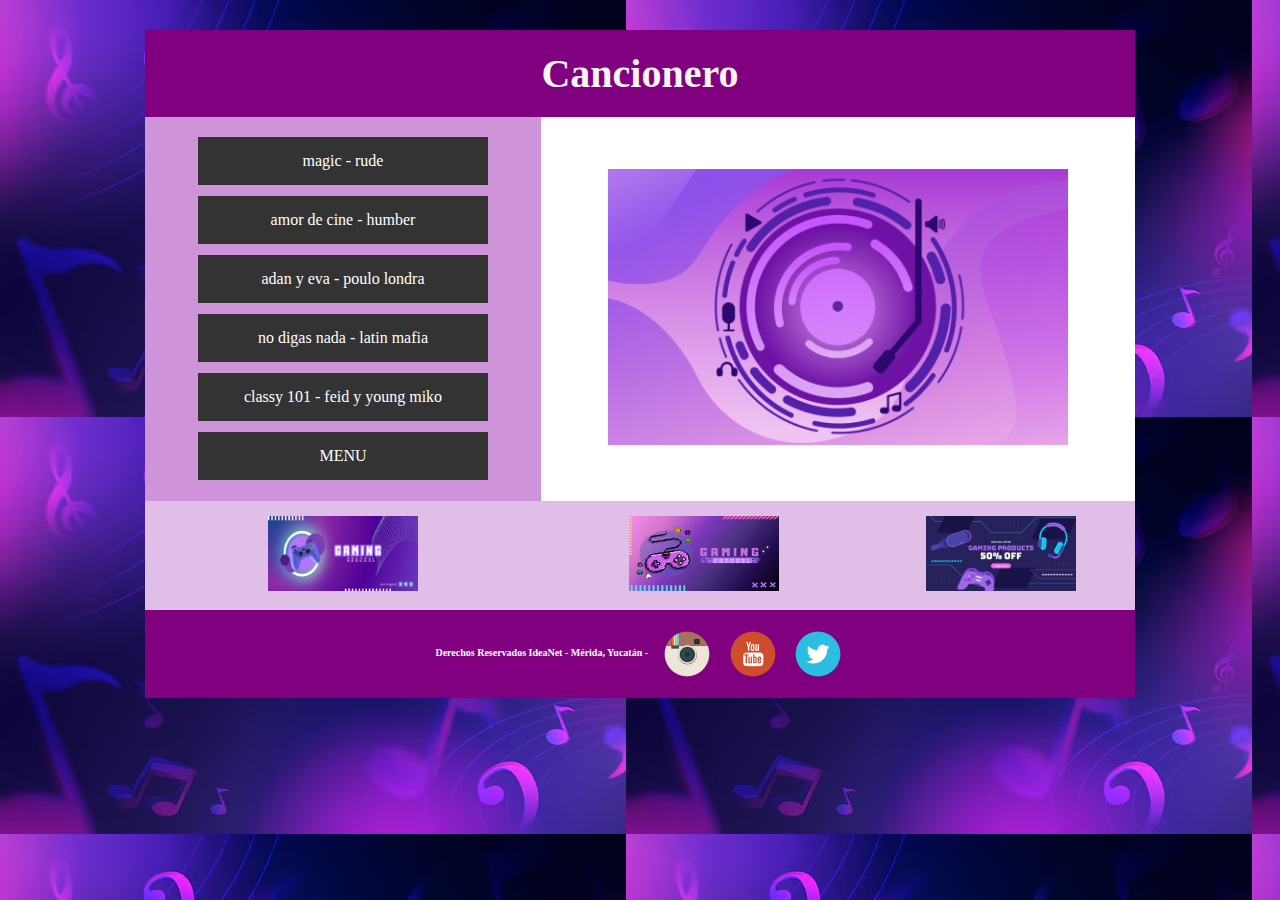
<file: index.html>
<!DOCTYPE html>
<html lang="en">
<head>
    <meta charset="UTF-8">
    <meta name="viewport" content="width=device-width, initial-scale=1.0">
    <link rel="stylesheet" href="stylo1.css">
    <link rel="icon" href="cancionero logo.png">
    <title>Cancionero</title>
</head>
<body background="fondo-notas-musicales-gradiente_23-2151320190.avif"

 <section>
    <center>
    <table border="0px" width="80%" height="650px" cellspacing="0">
        <tr><td colspan="3" bgcolor="purple"><header><center><p id="tituloP">Cancionero</p></center></header></td> </tr>
        <tr>
            <td bgcolor="#CE93D8" valign="top" width="40%">
                <center>
            <nav>
                <ul class="menu">
                  <li><a href="cancion magic!.html">magic - rude</a></li>
                  <li><a href="cancion amor de cine.html">amor de cine - humber</a></li>
                  <li><a href="cancion adan y eva.html">adan y eva - poulo londra</a></li>
                  <li><a href="cancion no digas nada.html">no digas nada - latin mafia </a></li>
                  <li><a href="cancion classy 101.html">classy 101 - feid y young miko </a></li> 
                  <li><a href="../menu/index.html">MENU</a></li> 
                </ul>  
            </nav>
        </center>
        </td> 
        <td bgcolor="white" colspan="2">
            <center>
                <img src="cancionero logo.png"width="80%" height="80%">
            </center></td>
        </tr>


        <tr>
            <aside>
                <td width="33%" bgcolor="#E1BEE7"><center><img src="baner de videojuegos.webp""border="0" width="150" height="75"></center></td>
                <td width="33%" bgcolor="#E1BEE7"><center><img src="baner 4.webp"border="0" width="150" height="75"></center></td>
                <td width="33%" bgcolor="#E1BEE7"><center><img src="4 penel.jpg"border="0" width="150" height="75"></center></td>
            </aside>
        </tr>

        <tr><td colspan="3" bgcolor="purple"><footer><center><b> Derechos Reservados IdeaNet - Mérida, Yucatán -</b>
            &nbsp;<img src="instagram.png" style="vertical-align: middle;">&nbsp;
            &nbsp;<img src="youtube.png" style="vertical-align: middle;">&nbsp;
            &nbsp;<img src="twitter.png" style="vertical-align: middle;">&nbsp;
       </center></footer></td> </tr>
    </tbody></table>
  </center>
</section> 
</body>
</html>
</file>
<file: stylo1.css>
body {

    background-image: url("fondo-notas-musicales-gradiente_23-2151320190.avif")
}

*{
    margin: 0px;
    padding: 5px;
}

#tituloP{
    color:rgb(121, 108, 143);
    font-family: Verdana;
    font-weight: bold;
    font-size: 40px;
}

nav{
    width: 300px;
    border: 0px solid rgb(87, 11, 83);
}

.menu{
    list-style: none;
    padding: 0;
    margin:0;
}

.menu li{
    margin-bottom: 1px;
}

.menu a{
    color: white;
    background-color: #3b134e;
    text-decoration: none;
    padding: 15px;
    display: block;
}

.menu a:hover{
    background-color: #575757;
}

footer{
    color: white;
    font-family: Verdana;
    font-size: 10px;
    align-items: middle;
}

/* Nav Boton Regresar*/
.regresar{
    list-style: none;
    padding: 0;
    margin:0;
}

.regresar li{
    margin-bottom: 1px;
}

.regresar a{
    color: white;
    background-color: #333;
    text-decoration: none;
    padding: 15px;
    display: block;
}

.regresar a:hover{
background-color: #575757;
}
*{
    margin: 0px;
    padding: 5px;
}

#tituloP{
    color:rgb(245, 245, 241);
    font-family: Verdana;
    font-weight: bold;
    font-size: 40px;
}

nav{
    width: 300px;
    border: 0px solid black;
}

.menu{
    list-style: none;
    padding: 0;
    margin:0;
}

.menu li{
    margin-bottom: 1px;
}

.menu a{
    color: white;
    background-color: #333;
    text-decoration: none;
    padding: 15px;
    display: block;
}

.menu a:hover{
    background-color: #575757;
}

footer{
    color: white;
    font-family: Verdana;
    font-size: 10px;
    align-items: middle;
}

/* Nav Boton Regresar*/
.regresar{
    list-style: none;
    padding: 0;
    margin:0;
}

.regresar li{
    margin-bottom: 1px;
}

.regresar a{
    color: white;
    background-color: #333;
    text-decoration: none;
    padding: 15px;
    display: block;
}

.regresar a:hover{
background-color: #575757;
}
*{
    margin: 0px;
    padding: 5px;
}

#tituloP{
    color:rgb(245, 245, 241);
    font-family: Verdana;
    font-weight: bold;
    font-size: 40px;
}

nav{
    width: 300px;
    border: 0px solid rgb(74, 17, 100);
}

.menu{
    list-style: none;
    padding: 0;
    margin:0;
}

.menu li{
    margin-bottom: 1px;
}

.menu a{
    color: white;
    background-color: #333;
    text-decoration: none;
    padding: 15px;
    display: block;
}

.menu a:hover{
    background-color: #575757;
}

footer{
    color: white;
    font-family: Verdana;
    font-size: 10px;
    align-items: middle;
}

/* Nav Boton Regresar*/
.regresar{
    list-style: none;
    padding: 0;
    margin:0;
}

.regresar li{
    margin-bottom: 1px;
}

.regresar a{
    color: white;
    background-color: #333;
    text-decoration: none;
    padding: 15px;
    display: block;
}

.regresar a:hover{
background-color: #575757;
}
*{
    margin: 0px;
    padding: 5px;
}

#tituloP{
    color:rgb(245, 245, 241);
    font-family: Verdana;
    font-weight: bold;
    font-size: 40px;
}

nav{
    width: 300px;
    border: 0px solid rgb(214, 165, 221);
}

.menu{
    list-style: none;
    padding: 0;
    margin:0;
}

.menu li{
    margin-bottom: 1px;
}

.menu a{
    color: white;
    background-color: #333;
    text-decoration: none;
    padding: 15px;
    display: block;
}

.menu a:hover{
    background-color: #575757;
}

footer{
    color: white;
    font-family: Verdana;
    font-size: 10px;
    align-items: middle;
}

/* Nav Boton Regresar*/
.regresar{
    list-style: none;
    padding: 0;
    margin:0;
}

.regresar li{
    margin-bottom: 1px;
}

.regresar a{
    color: white;
    background-color: #333;
    text-decoration: none;
    padding: 15px;
    display: block;
}

.regresar a:hover{
background-color: #575757;
}
</file>
